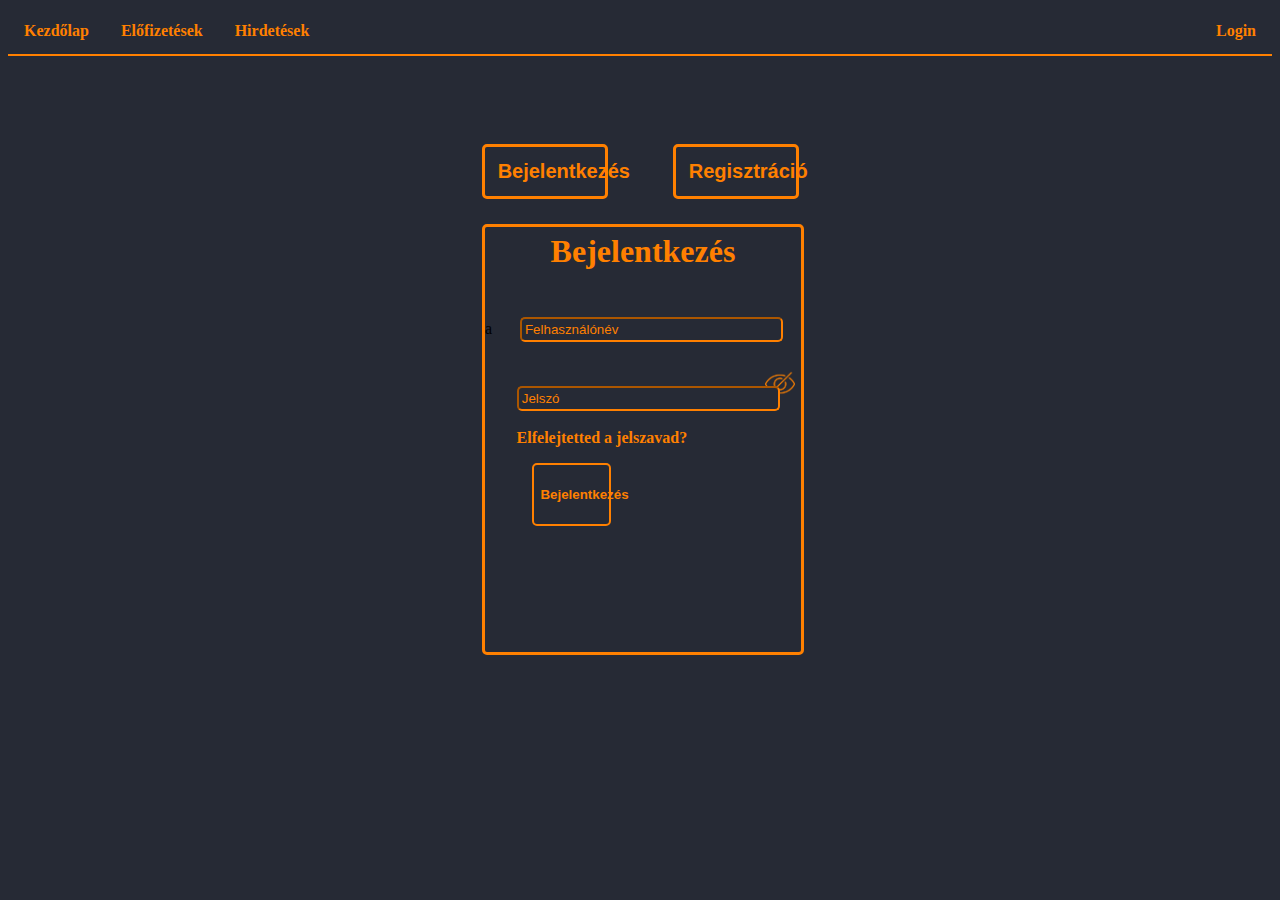
<file: login/login.html>
<!DOCTYPE html>
<html lang="en">

<head>
    <meta charset="UTF-8">
    <meta name="viewport" content="width=device-width, initial-scale=1.0">
    <link href="https://cdn.jsdelivr.net/npm/bootstrap@5.2.0/dist/css/bootstrap.min.css" rel="stylesheet" integrity="sha384-gH2yIJqKdNHPEq0n4Mqa/HGKIhSkIHeL5AyhkYV8i59U5AR6csBvApHHNl/vI1Bx" crossorigin="anonymous">
    <script src="https://cdn.jsdelivr.net/npm/bootstrap@5.2.0/dist/js/bootstrap.bundle.min.js" integrity="sha384-A3rJD856KowSb7dwlZdYEkO39Gagi7vIsF0jrRAoQmDKKtQBHUuLZ9AsSv4jD4Xa" crossorigin="anonymous"></script>
    <link rel="stylesheet" href="style.css">
    <script src="../main.js"></script>
<title>ASD</title>
</head>
<body>
  <ul class="ul">
    <li class="li" ><a class="li-a" href="../index.html" id="adski">Kezdőlap</a></li>
    <li class="li">
      <ul style="padding: 0;" id="adski2"><a class="li-a" id="subscriber">Előfizetések</a></ul>
    </li>
    
    <li class="li">
      <ul style="padding: 0;"><a class="li-a" id="ads" href="#" >Hirdetések</a>
        <li id="ads-menu2"  style="list-style-type: none;display: none; "><a class="li-a">Keresés</a></li>   
        <li id="ads-menu1" style="list-style-type: none; display: none"><a class="li-a" href="../server/server.html">Készítés</a></li>                         
      </ul>
    </li>
    <li style="float: right;" ><a class="li-a" href="login.html" id="adski3">Login</a></li>
  </ul>


    <button onclick="login()" class="logbutton" style="margin-left: 37.5%; ">Bejelentkezés</button>
    <button onclick="registration()" class="logbutton" style="margin-left: 4.8%; ">Regisztráció</button>
    <form action="../login.php" method="post" >
    <div id="loginbut" class="loginpanel">
        <h1 class="loginh1">Bejelentkezés</h1>a
        <input class="loginobject" placeholder="Felhasználónév" type="text" name="usernamefirst" id="usernamefirst" style="margin-left: 7.5%; margin-right: 5%;"><br><br>
        
        <input class="loginobject psw-hide" placeholder="Jelszó" type="password" title="Jelszó" id="passwordfirst" name="passwordfirst" required><br><br>
          <img src="../password.png" width="30px" style="float: right; margin-right: 2%; margin-top: -60px;" onclick="jelszonezes()">
        <a class="forgotpasswd" href="../forgotpasswd/index.html" style="font-weight: bold;">Elfelejtetted a jelszavad?</a>
        <button class="logininbutton" style="margin-bottom: 5%;" id="logi">Bejelentkezés</button>
    </div>
    </form>
    <form action="../registration.php" method="post" >
    <div id="registerbut" class="loginpanel" style="display: none; height: 50%;">
        <h1 class="loginh1" >Regisztráció</h1>
        <input class="loginobject"  placeholder="Email cím" type="text" name="email" id="email">
        <input class="loginobject" autocomplete="off" placeholder="Felhasználónév" type="text" name="username" id="username">
        <input class="loginobject psw-hide" placeholder="Jelszó" type="password" name="password" id="passwd" pattern="(?=.*\d)(?=.*[a-z])(?=.*[A-Z]).{8,}" required>
        <img src="../password.png" width="30px" style="float: right; margin-right: 2%; margin-top: 9%;" onclick="jelszonezes2()">
        <div id="message" class="displaycucc" style="margin-left: 13%; margin-top: 2%;">
          <p id="letter" class="invalid">Kis betű</p>
          <p id="capital" class="invalid">Nagy betű</p>
          <p id="number" class="invalid">Egy szám</p>
          <p id="length" class="invalid">Minimum 8 karakter</b></p>
          
      </div>  
        <input class="loginobject psw-hide" placeholder="Jelszó még egyszer" type="password" name="password2" title="Jelszó" id="passwd2"  required>
        <div id="message2" class="displaycucc" style="margin-left: 13%; margin-top: 2%; color: red">
          <p>A jelszavak nem egyeznek</p>
      </div>  
        <button type="submit" class="logininbutton" style="margin-left: 60%; padding:1%; margin-bottom: 5%;" id="reg-button">Regisztráció</button>

  </div>       
</form>


</body>
</html>
</file>
<file: login/style.css>
body {
    background-color: rgb(38, 42, 53);
}

.loginpanel{
    width: 25%;
    height: 425px;
    margin-left: 37.5%;
    background-color:  rgb(38, 42, 53);
    border:3px solid #ff8000 ;
    border-radius: 5px;
}
.loginobject{
    width: 80%;
    margin-top: 8%;
    margin-left: 10%;
    position: static;
    border-radius: 5px;
    padding: 1%;
    border-color: #ff8000;
    background-color:rgb(38, 42, 53);
}
.logininbutton{
    background-color: rgb(38, 42, 53);
    border: 2px solid #ff8000;
    margin-left: 15%;
    width: 25%;
    height: 15%;
    border-radius: 5px;
    margin-top: 5%;
    color: #ff8000;
    font-weight: bold;
}
.logininbutton:hover{
    background-color: #ff8000;
    color: rgb(38, 42, 53);
}
.ul {
    list-style-type: none;
    margin: 0;
    padding: 0;
    overflow: hidden;
    background-color:rgb(38, 42, 53);
    border-bottom: #ff8000 2px solid;
}
  
.li {
    float: left;
}
  
.li-a {
    display: block;
    color: #ff8000;
    text-align: center;
    padding: 14px 16px;
    text-decoration: none;
    font-weight: bold;
}
  
.li-a:hover {
    background-color: #ff8000;
    color: rgb(38, 42, 53);
}
.loginh1{
    text-align: center;
    margin-top: 2%;
    color: #ff8000;
}
.forgotpasswd{
    margin-left: 10%;
    color: #ff8000;
    text-decoration: none;
}
.forgotpasswd:hover{
    color: #ff8000;
    text-decoration: underline;
}
.forgotpasswd:active{
    color: #ff8000;
    text-decoration: underline;
}

.logbutton{
    border: 3px solid #ff8000 ;
    border-radius: 5px;
    margin-top: 7%;
    margin-bottom: 2%;
    background-color: rgb(38, 42, 53);
    color: #ff8000 ;
    font-weight: bold;
    font-size: 20px;
    width: 10%;
    padding: 1%;
}
.logbutton:hover{
    background-color: #ff8000;
    color: rgb(38, 42, 53);
}
.piros{
    border-color: red ;
  }
  .piros::placeholder {
    color: red !important;
}
.piros::-ms-input-placeholder {
    color: red !important;
   }
.sarga{
    border-color:#ff8000 ;
  }
.sarga::placeholder {
    color: #ff8000 !important ;
}
.sarga::-ms-input-placeholder {
    color: #ff8000 !important;
   }

::placeholder {
    color: #ff8000 !important ;
}
::-ms-input-placeholder {
    color: #ff8000 !important;
   }

   input:focus { 
    outline: none !important;
    border-color:  #ff8000;
    box-shadow: 0 0 10px  #ff8000;
}
input{
    color:#ff8000 ;
}

input:-webkit-autofill,
input:-webkit-autofill:hover
input:-webkit-autofill:active
input:-webkit-autofill:focus{
    -webkit-text-fill-color: #ff8000;
    transition: background-color 5000s ease-in-out 0s;
}

.valid {
    color: green;
  }
  
  .invalid {
    color: red;
  }
  
  .invalid:before {
    position: relative;
    left: -5px;
    content: "X";
  }
  .displaycucc  {
    display: none;
  }
</file>
